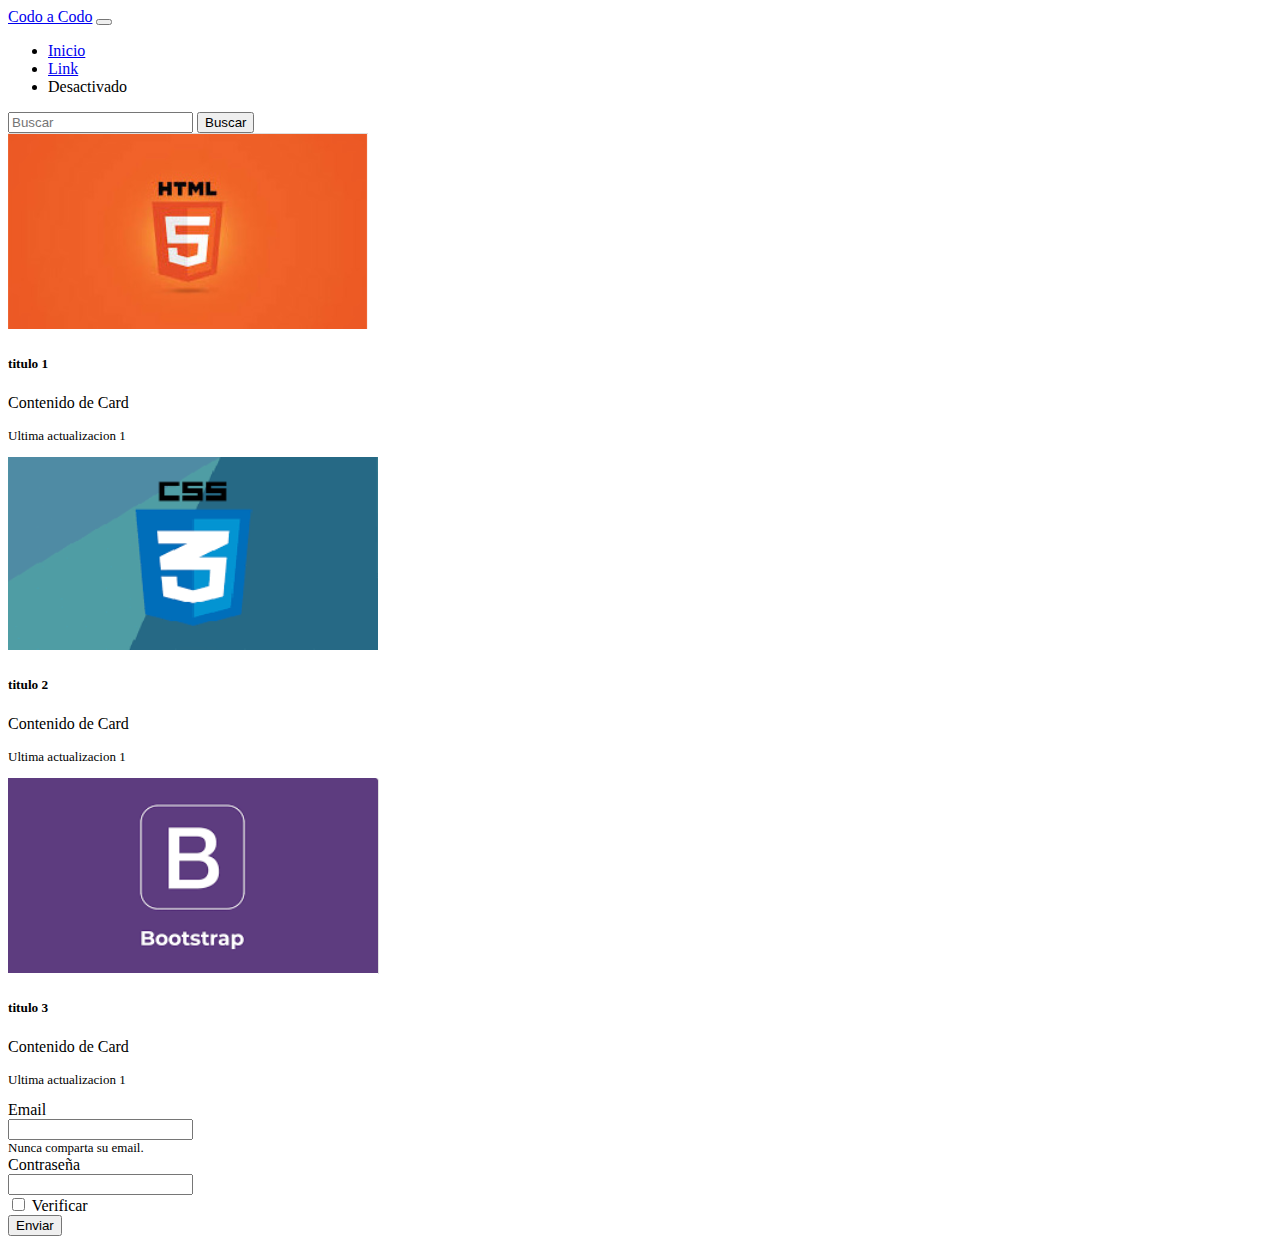
<file: Desafio/index.html>
<!DOCTYPE html>
<html lang="en">
<head>
    <meta charset="UTF-8">
    <meta http-equiv="X-UA-Compatible" content="IE=edge">
    <meta name="viewport" content="width=device-width, initial-scale=1.0">
    <link href="https://cdn.jsdelivr.net/npm/bootstrap@5.2.1/dist/css/bootstrap.min.css" rel="stylesheet"
    integrity="sha384-iYQeCzEYFbKjA/T2uDLTpkwGzCiq6soy8tYaI1GyVh/UjpbCx/TYkiZhlZB6+fzT" crossorigin="anonymous">
    <link rel="stylesheet" href="css/style.css">
    <title>Actividad práctica obligatoria</title>
</head>
<body>
    <header>
        <nav class="navbar navbar-expand-lg bg-light">
            <div class="container-fluid">
                <a class="navbar-brand" href="#">Codo a Codo</a>
                <button class="navbar-toggler" type="button" data-bs-toggle="collapse" data-bs-target="#navbarSupportedContent" aria-controls="navbarSupportedContent" aria-expanded="false" aria-label="Toggle navigation">
                    <span class="navbar-toggler-icon"></span>
                </button>
                <div class="collapse navbar-collapse" id="navbarSupportedContent">
                    <ul class="navbar-nav me-auto mb-2 mb-lg-0">
                        <li class="nav-item">
                            <a class="nav-link active" aria-current="page" href="#">Inicio</a>
                        </li>
                        <li class="nav-item">
                            <a class="nav-link" href="#">Link</a>
                        </li>
                        <li class="nav-item">
                            <a class="nav-link disabled">Desactivado</a>
                        </li>
                    </ul>
                    <form class="d-flex" role="search">
                        <input class="form-control me-2" type="search" placeholder="Buscar" aria-label="Search">
                        <button class="btn btn-outline-success" type="submit">Buscar</button>
                    </form>
                </div>
            </div>
        </nav>
    </header>  
    
    <main>
        <div class="row">
            <div class="col-md-4">
                <div class="card ps-2">
                    <img src="images/logoHtml.png" class="card-img-top" alt="...">
                    <div class="card-body">
                      <h5 class="card-title">titulo 1</h5>
                      <p class="card-text">Contenido de Card</p>
                      <p class="peque"> Ultima actualizacion 1</p>
                      
                    </div>
                  </div>
            </div>
            <div class="col-md-4">
                <div class="card">
                    <img src="images/logoCss.png" class="card-img-top" alt="...">
                    <div class="card-body">
                      <h5 class="card-title">titulo 2</h5>
                      <p class="card-text">Contenido de Card</p>
                      <p class="peque"> Ultima actualizacion 1</p>
                    </div>
                  </div>
            </div>
            <div class="col-md-4">
                <div class="card">
                    <img src="images/logoBoot.png" class="card-img-top" alt="...">
                    <div class="card-body">
                      <h5 class="card-title">titulo 3</h5>
                      <p class="card-text">Contenido de Card</p>
                      <p class="peque"> Ultima actualizacion 1</p>
                    </div>
                  </div>
            </div>
            
            
        </div>
        
    <div class="pb-2">
        Email
    </div>
     
    <div class="container-no-gutters">
        <form action="desafio.html" method="post">
          <div class="col-md">
              <input type="email" name="email" id="email" class="form-control">
            </div>
            <div class="peque pb-2">
                Nunca comparta su email.
            </div>
            <div class="pb-2">
                Contraseña
              </div>
            <div class="col-md pb-3">
              <input type="password" name="pass" id="pass" class="form-control">
            </div>
          </div>
          
          <div class="form-check pb-3">
            <input class="form-check-input" type="checkbox" value="" id="flexCheckDefault">
            <label class="form-check-label" for="flexCheckDefault">
              Verificar
            </label>
          </div>
          
          <div class="col-mb-1">
            <input type="submit" value="Enviar" class="btn btn-primary">
          </div>
        </form>
        </div>  
    </main>
</body>
</html>
</file>
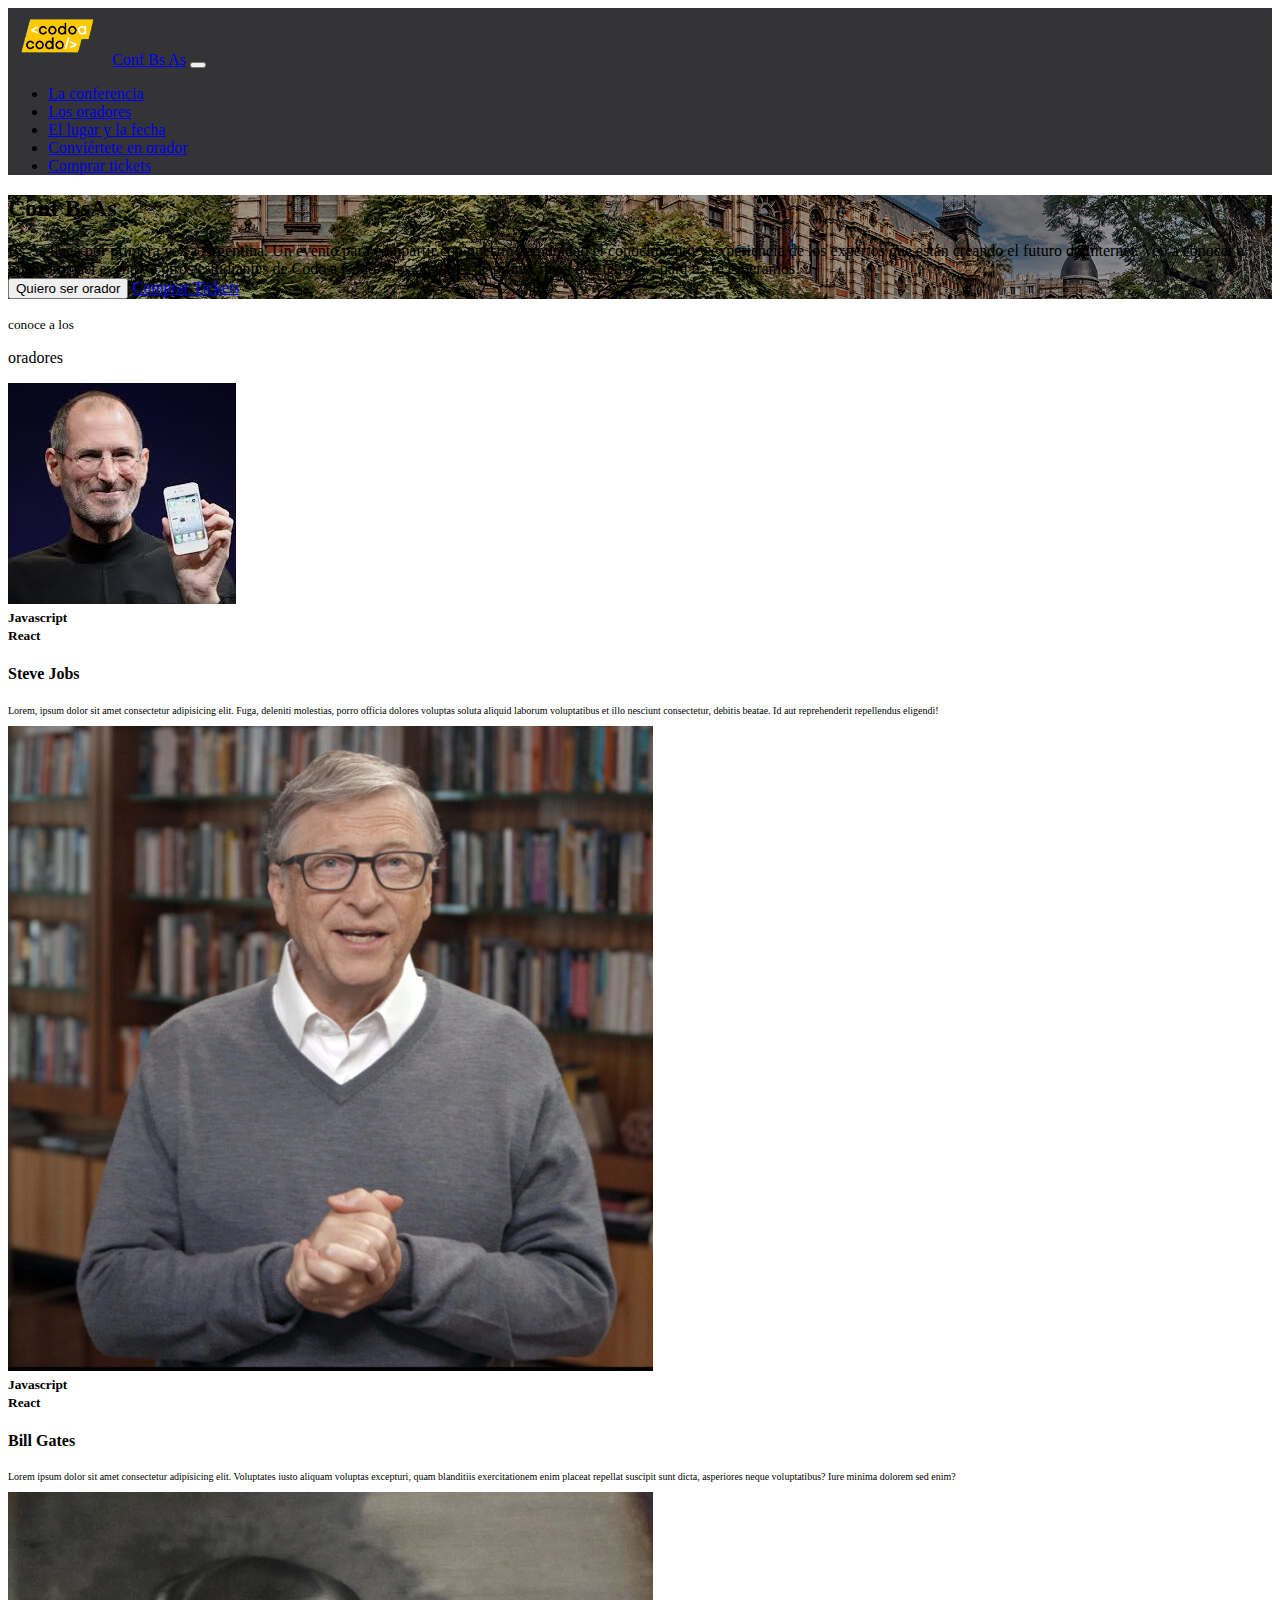
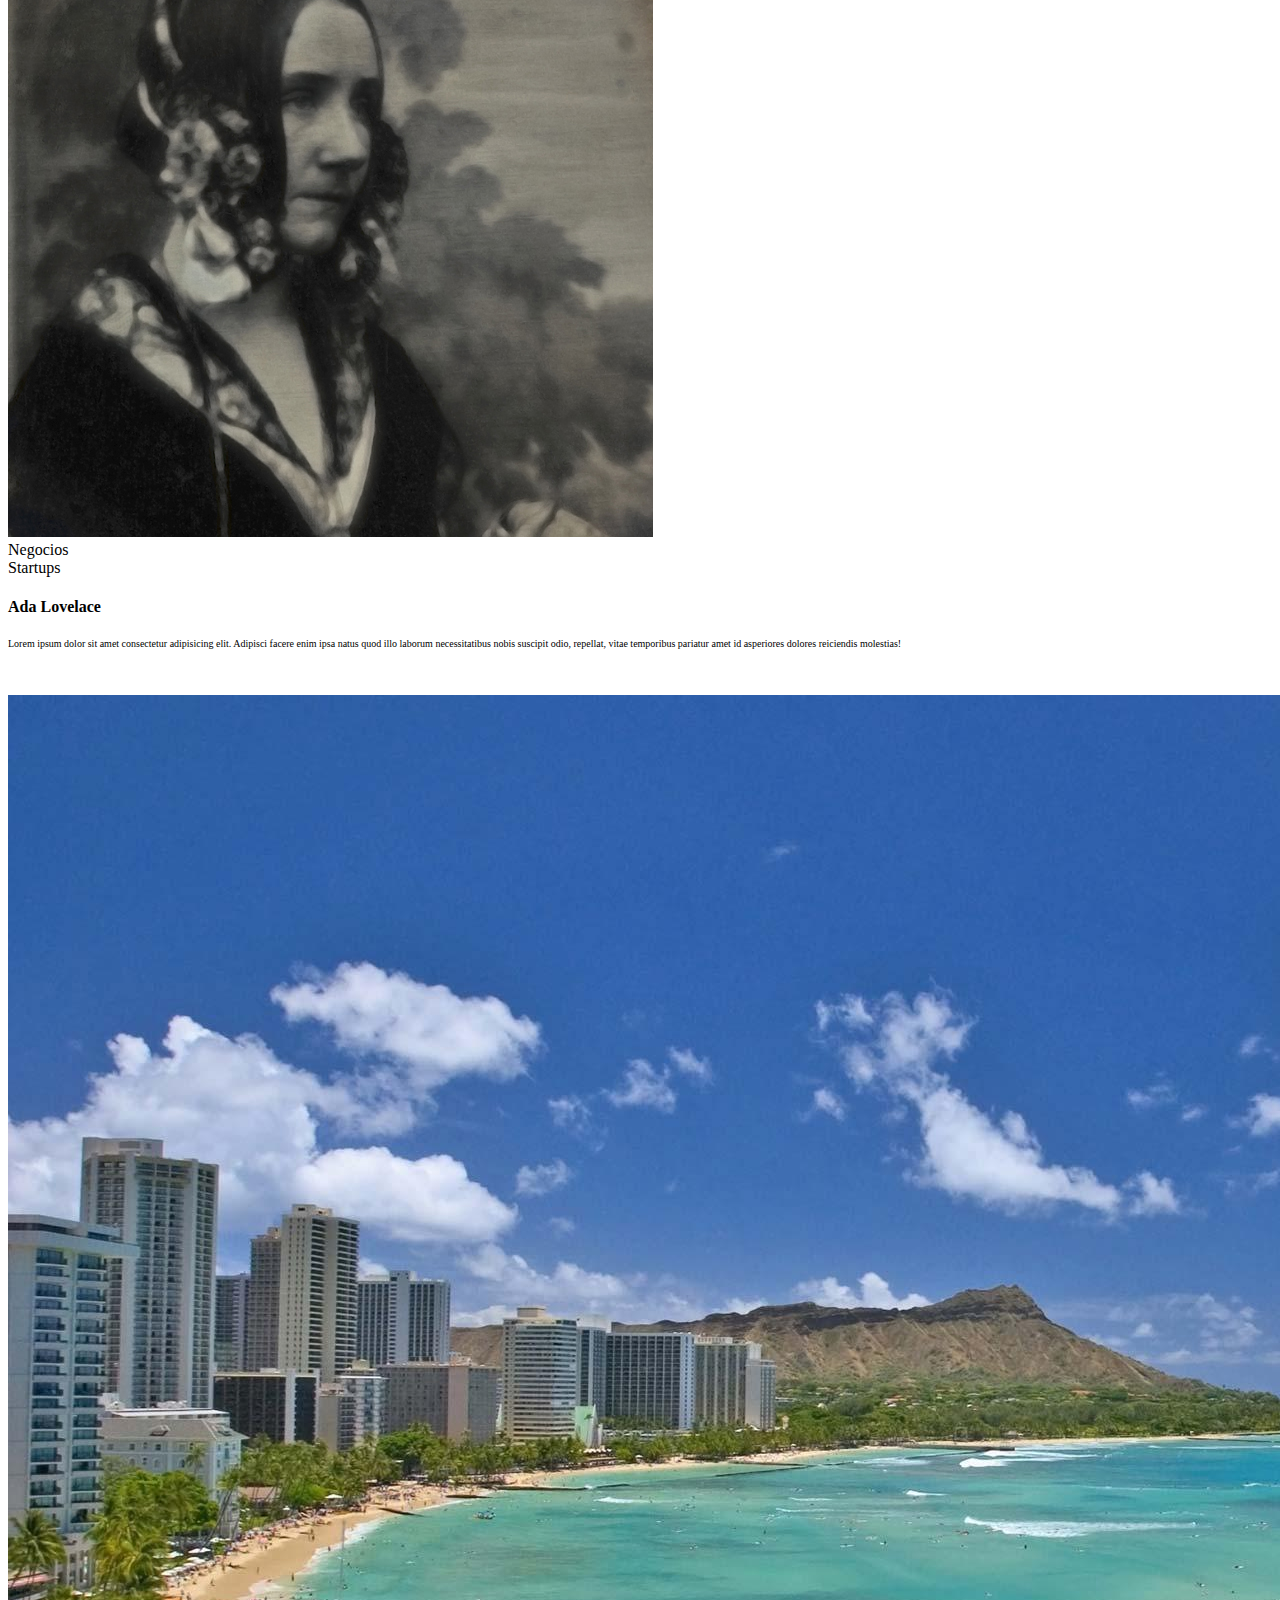
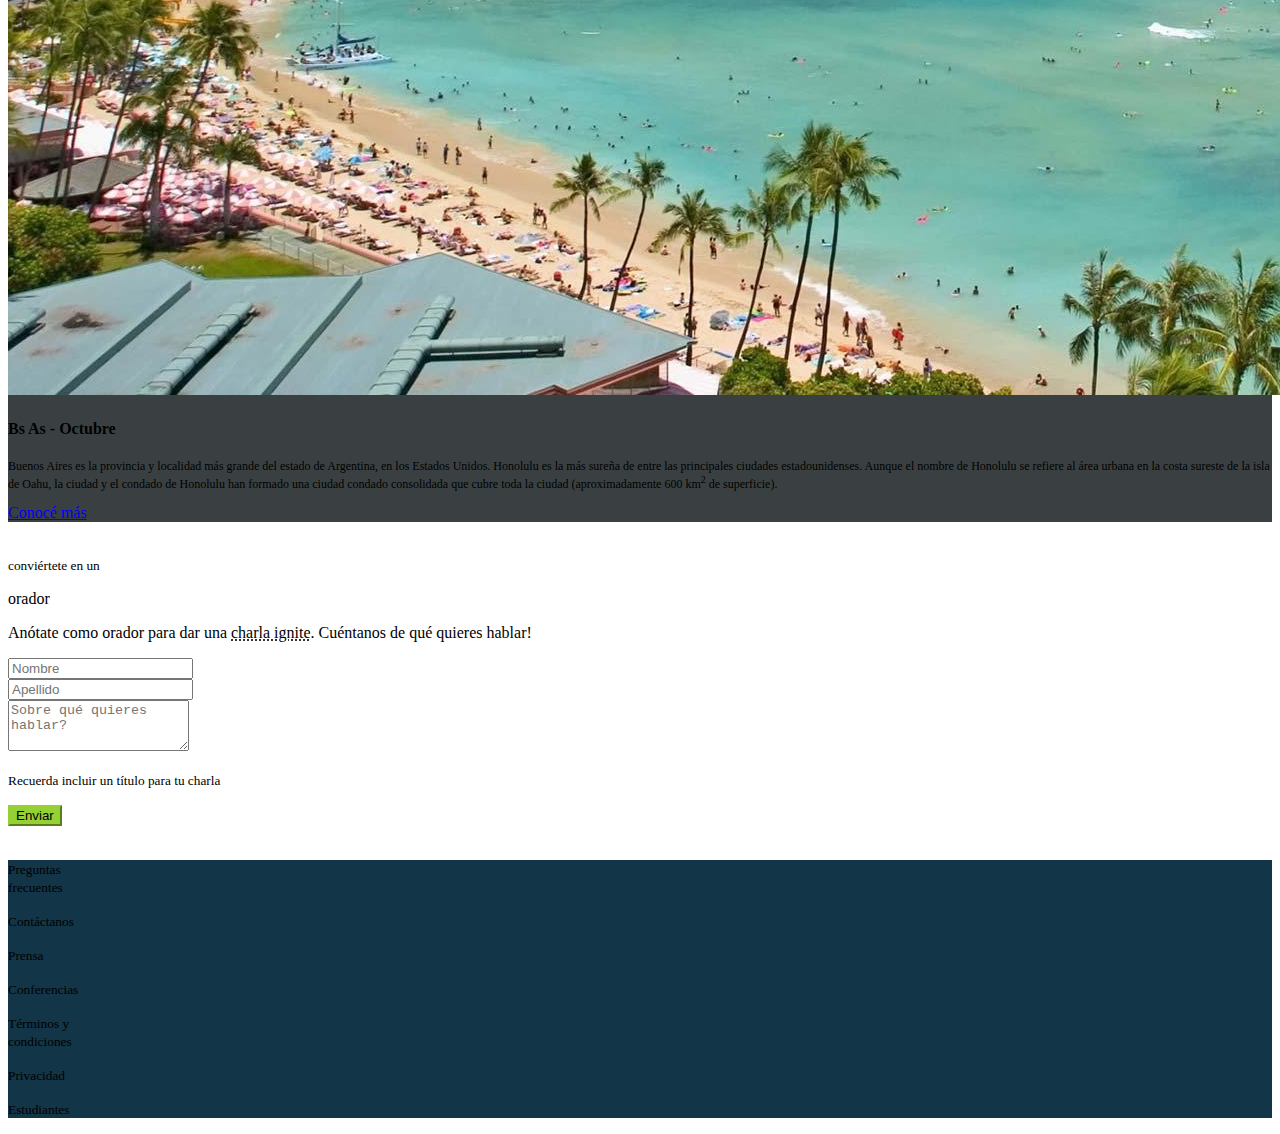
<file: Integrador/index.html>
<!DOCTYPE html>
<html lang="en">

<head>
  <meta charset="UTF-8">
  <meta http-equiv="X-UA-Compatible" content="IE=edge">
  <meta name="viewport" content="width=device-width, initial-scale=1.0">
  <link rel="stylesheet" href="css/styles.css" />
  <link href="https://cdn.jsdelivr.net/npm/bootstrap@5.2.1/dist/css/bootstrap.min.css" rel="stylesheet"
    integrity="sha384-iYQeCzEYFbKjA/T2uDLTpkwGzCiq6soy8tYaI1GyVh/UjpbCx/TYkiZhlZB6+fzT" crossorigin="anonymous">
  <title>Trabajo Integrador</title>
</head>

<body>
  <header>
    <nav class="navbar navbar-expand-lg navbar-dark px-5" style="background-color: #343335">
      <div class="container-fluid">
        <img src="images/codoacodo.png" width="100px" alt="Codo a Codo" />
        <a class="navbar-brand" href="#">Conf Bs As</a>
        <button class="navbar-toggler" type="button" data-bs-toggle="collapse" data-bs-target="#navbarNav"
          aria-controls="navbarNav" aria-expanded="false" aria-label="Toggle navigation">
          <span class="navbar-toggler-icon"></span>
        </button>
        <div class="collapse navbar-collapse justify-content-end" id="navbarNav">
          <ul class="navbar-nav">
            <li class="nav-item">
              <a class="nav-link active" aria-current="page" href="#">La conferencia</a>
            </li>
            <li class="nav-item">
              <a class="nav-link" href="#">Los oradores</a>
            </li>
            <li class="nav-item">
              <a class="nav-link" href="#">El lugar y la fecha</a>
            </li>
            <li class="nav-item">
              <a class="nav-link" href="#">Conviértete en orador</a>
            </li>
            <li class="nav-item">
              <a class="nav-link text-success" href="/Integrador/html/tickets.html">Comprar tickets
              </a>
            </li>
          </ul>
        </div>
      </div>
    </nav>
  </header>

  <main>
    <div class="p-5 mb-4 fondo">
      <div class="container-fluid py-5">
        <h2 class="fs-3 text-end text-white fw-bold">Conf BsAs</h2>
        <div class="row">
          <div class="col-6"></div>
          <div class="col-6 fs-6 text-end text-white pb-3">Bs As llega por primera vez a Argentina. Un evento
            para
            compartir con nuestra comunidad el conocimiento y experiencia de los expertos que están creando
            el futuro de Internet. Ven a conocer a miembros del evento, a otros estudiantes de Codo a Codo
            y los oradores de primer nivel que tenemos para ti. Te esperamos!
          </div>
        </div>
        <div class="row">
          <div class="col-8"></div>
          <div class="col-4">
            <button class="btn bbtn-outline-dark text-white border-white" type="button">Quiero ser
              orador</button>
            <a class="btn btn-success me-4" href="/Integrador/html/tickets.html" role="button">Comprar Tickets</a>
          </div>
        </div>
      </div>
    </div>

    <div class="container-fluid text-center px-5" style="width: 80%">
      <p class="text-uppercase pt-2 mb-0">
        <small>conoce a los</small>
      </p>
      <p class="h3 text-uppercase">oradores</p>
    </div>
    <div class="container">
      <div class="row d-flex justify-content-center">
        <div class="col-md-3">
          <div class="card text-start">
            <img class="card-img-top" src="images/steve.jpg" alt="Steve Jobs">
            <div class="card-body">
              <div class="container px-5 py-0">
                <div class="row ms-0 position-absolute start-0">
                  <div class="
                                      col
                                      card-text
                                      bg-warning
                                      rounded
                                      mx-1
                                      p-0
                                      text-center
                                    ">
                    <small><strong>Javascript</strong></small>
                  </div>
                  <div class="
                                      col
                                      card-text
                                      bg-info
                                      rounded
                                      mx-1
                                      p-0
                                      text-center text-white
                                    ">
                    <small><strong>React</strong></small>
                  </div>
                </div>
              </div>
              <h4 class="card-title pt-4">Steve Jobs</h4>
              <p class="card-text fontmin">Lorem, ipsum dolor sit amet consectetur adipisicing elit. Fuga,
                deleniti molestias, porro officia dolores voluptas soluta aliquid laborum voluptatibus
                et illo nesciunt consectetur, debitis beatae. Id aut reprehenderit repellendus eligendi!
              </p>
            </div>
          </div>
        </div>
        <div class="col-md-3">
          <div class="card text-start">
            <img class="card-img-top" src="images/bill.jpg" alt="Bill Gates">
            <div class="card-body">
              <div class="container px-5 py-0">
                <div class="row ms-0 position-absolute start-0">
                  <div class="
                                      col
                                      card-text
                                      bg-warning
                                      rounded
                                      mx-1
                                      p-0
                                      text-center
                                    ">
                    <small><strong>Javascript</strong></small>
                  </div>
                  <div class="
                                      col
                                      card-text
                                      bg-info
                                      rounded
                                      mx-1
                                      p-0
                                      text-center text-white
                                    ">
                    <small><strong>React</strong></small>
                  </div>
                </div>
              </div>
              <h4 class="card-title pt-4">Bill Gates</h4>
              <p class="card-text fontmin">Lorem ipsum dolor sit amet consectetur adipisicing elit.
                Voluptates
                iusto aliquam voluptas excepturi, quam blanditiis exercitationem enim placeat repellat
                suscipit sunt dicta, asperiores neque voluptatibus? Iure minima dolorem sed enim?</p>
            </div>
          </div>
        </div>
        <div class="col-md-3">
          <div class="card text-start">
            <img class="card-img-top" src="images/ada.jpeg" alt="Ada Lovelace">
            <div class="card-body">
              <div class="container px-5 py-0">
                <div class="row ms-0 position-absolute start-0">
                  <div class="
                                      col
                                      card-text
                                      bg-secondary
                                      rounded
                                      mx-1
                                      p-0
                                      mb-0
                                      text-center text-white
                                    ">
                    <span class="badge badge-warning">Negocios</span>
                  </div>
                  <div class="
                                      col
                                      card-text
                                      bg-danger
                                      rounded
                                      text-white
                                      mx-1
                                      p-0
                                      mb-0
                                      text-center
                                    ">
                    <span class="badge badge-warning">Startups</span>
                  </div>
                </div>
              </div>
              <h4 class="card-title pt-4">Ada Lovelace</h4>
              <p class="card-text fontmin">Lorem ipsum dolor sit amet consectetur adipisicing elit.
                Adipisci facere enim ipsa natus quod illo laborum necessitatibus nobis suscipit odio,
                repellat, vitae temporibus pariatur amet id asperiores dolores reiciendis molestias!</p>
            </div>

          </div>
        </div>
      </div>
      <br />
      <br />
      <div class="card mb-3" style="width: 100%;">
        <div class="row g-0 fondo2">
          <div class="col-md-6">
            <img src="images/honolulu.jpg" class="img-fluid" alt="Honolulu">
          </div>
          <div class="col-md-6">
            <div class="card-body text-white">
              <h4 class="card-title pt-2">Bs As - Octubre</h4>
              <p class="card-text fontmed">Buenos Aires es la provincia y localidad más grande del estado de
                Argentina, en los Estados Unidos. Honolulu es la más sureña de entre
                las principales ciudades estadounidenses. Aunque el nombre de
                Honolulu se refiere al área urbana en la costa sureste de la isla de
                Oahu, la ciudad y el condado de Honolulu han formado una ciudad
                condado consolidada que cubre toda la ciudad (aproximadamente 600
                km<sup>2</sup> de superficie).</p>
              <a href="#" class="btn btn-outline-dark text-white border-white">
                Conocé más
              </a>
            </div>
          </div>
        </div>
      </div>
    </div>

    <br>
    <div class="container-fluid text-center pt-4" px-5 style="width: 65%">
      <p class="text-uppercase pt-2 mb-0">
        <small>conviértete en un</small>
      </p>
      <p class="h1 text-uppercase">orador</p>
      <p>
        Anótate como orador para dar una
        <abbr title="attribute">charla ignite</abbr>. Cuéntanos de qué quieres
        hablar!
      </p>
      <div class="row g-2">
        <div class="col-md">
          <div class="mb-3">
            <input type="text" class="form-control" id="Nombre" placeholder="Nombre" />
          </div>
        </div>
        <div class="col-md">
          <div class="mb-3">
            <input type="text" class="form-control" id="Apellido" placeholder="Apellido" />
          </div>
        </div>
      </div>
      <div class="mb-3">
        <textarea class="form-control" id="exampleFormControlTextarea1" rows="3"
          placeholder="Sobre qué quieres hablar?"></textarea>
        <p class="form-text izq">
          <small>Recuerda incluir un título para tu charla</small>
        </p>
      </div>
      <div class="d-grid gap-2">
        <button class="btn btn-primary enviar" type="button">
          Enviar
        </button>
      </div>
    </div>
    <br />
  </main>



  <footer>
    <div class="container-fluid color text-white pt-4">
      <div class="container-fluid text-center" style="width: 80%">
        <div class="row">
          <div class="col">
            <p><small>Preguntas<br />frecuentes</small></p>
          </div>
          <div class="col">
            <p><small>Contáctanos</small></p>
          </div>
          <div class="col">
            <p><small>Prensa</small></p>
          </div>
          <div class="col">
            <p><small>Conferencias</small></p>
          </div>
          <div class="col">
            <p><small>Términos y<br />condiciones</small></p>
          </div>
          <div class="col">
            <p><small>Privacidad</small></p>
          </div>
          <div class="col">
            <p><small>Estudiantes</small></p>
          </div>
        </div>
      </div>
    </div>
  </footer>
</body>

</html>
</file>
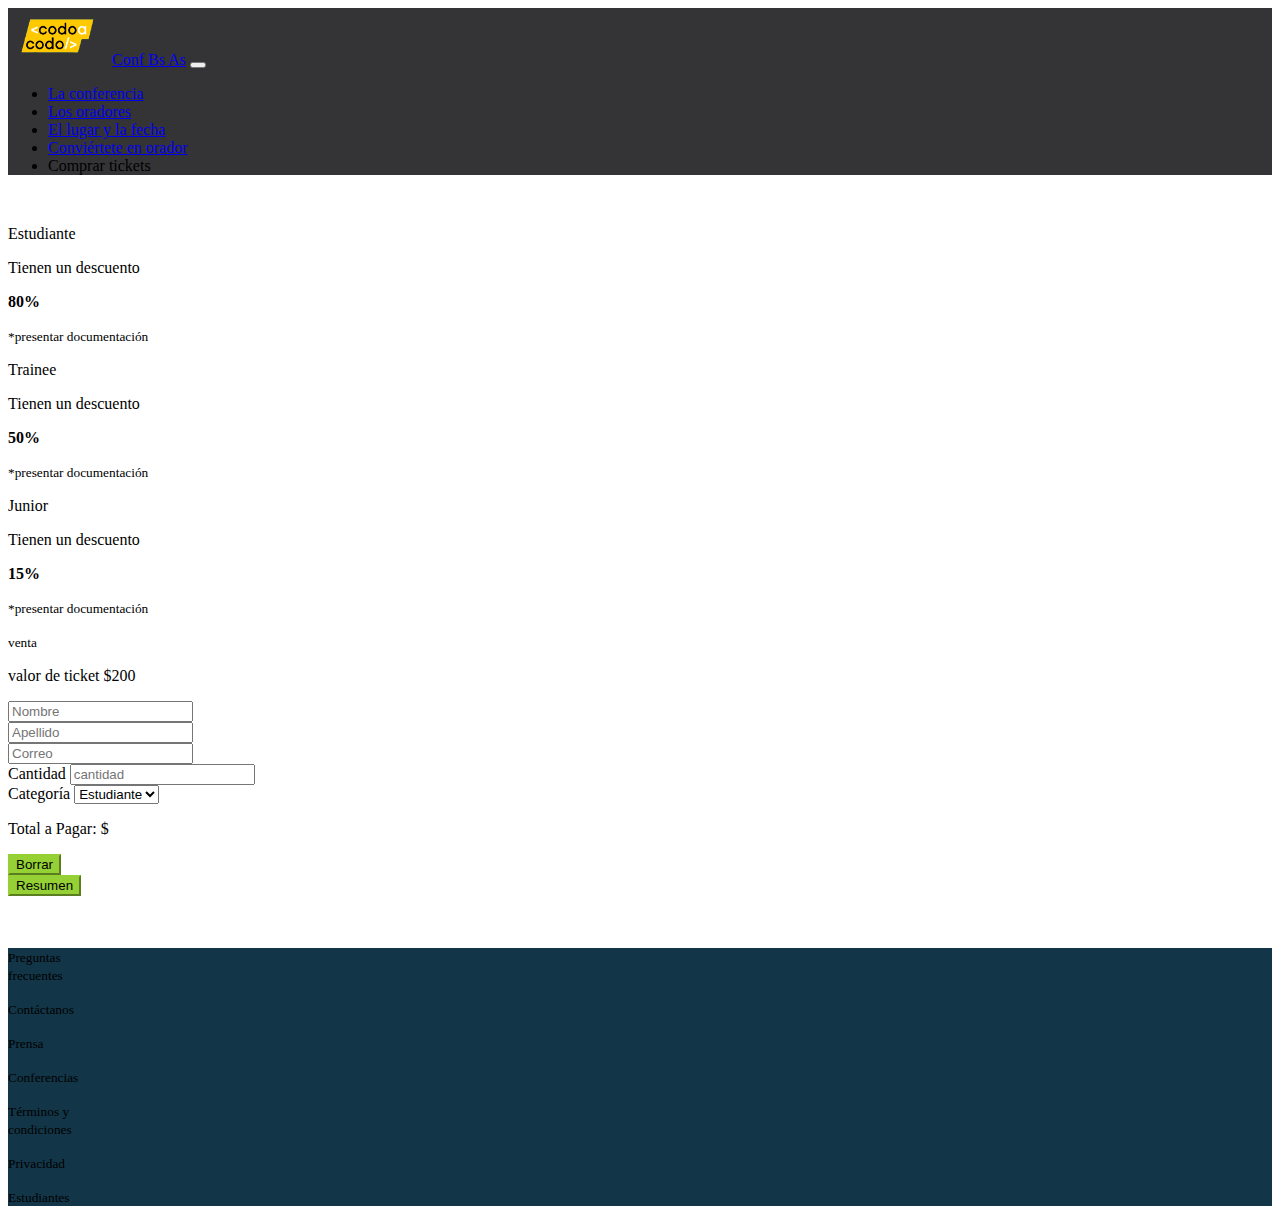
<file: Integrador/html/tickets.html>
<!DOCTYPE html>
<html lang="en">

<head>
    <meta charset="UTF-8">
    <meta http-equiv="X-UA-Compatible" content="IE=edge">
    <meta name="viewport" content="width=device-width, initial-scale=1.0">
    <link rel="stylesheet" href="/Integrador/css/styles.css" />
    <link href="https://cdn.jsdelivr.net/npm/bootstrap@5.2.1/dist/css/bootstrap.min.css" rel="stylesheet"
        integrity="sha384-iYQeCzEYFbKjA/T2uDLTpkwGzCiq6soy8tYaI1GyVh/UjpbCx/TYkiZhlZB6+fzT" crossorigin="anonymous">
    <title>Comprar Tickets</title>
</head>

<body>
    <header>
        <nav class="navbar navbar-expand-lg navbar-dark px-5" style="background-color: #343335">
            <div class="container-fluid">
                <img src="/Integrador/images/codoacodo.png" width="100px" alt="Codo a Codo" />
                <a class="navbar-brand" href="#">Conf Bs As</a>
                <button class="navbar-toggler" type="button" data-bs-toggle="collapse" data-bs-target="#navbarNav"
                    aria-controls="navbarNav" aria-expanded="false" aria-label="Toggle navigation">
                    <span class="navbar-toggler-icon"></span>
                </button>
                <div class="collapse navbar-collapse justify-content-end" id="navbarNav">
                    <ul class="navbar-nav">
                        <li class="nav-item">
                            <a class="nav-link active" aria-current="page" href="#">La conferencia</a>
                        </li>
                        <li class="nav-item">
                            <a class="nav-link" href="#">Los oradores</a>
                        </li>
                        <li class="nav-item">
                            <a class="nav-link" href="#">El lugar y la fecha</a>
                        </li>
                        <li class="nav-item">
                            <a class="nav-link" href="#">Conviértete en orador</a>
                        </li>
                        <li class="nav-item">
                            <a class="nav-link text-success">Comprar tickets
                            </a>
                        </li>
                    </ul>
                </div>
            </div>
        </nav>
    </header>

    <main>
<br>
        <div class="container fluid d-flex justify-content-center ">
            <div class="card-group " style="width: 46rem;">
                <div class="card border border-primary text-center mx-1">
                    <div class="card-body">
                        <p class="card-text h4">Estudiante</p>
                        <p class="card-text">Tienen un descuento</p>
                        <p class="card-text"> <strong>80%</strong></p>
                        <p class="card-text text-muted"> <small> *presentar documentación</small></p>
                    </div>
                </div>

                <div class="card border border-success text-center mx-1">
                    <div class="card-body">
                        <p class="card-text h4">Trainee</p>
                        <p class="card-text">Tienen un descuento</p>
                        <p class="card-text"> <strong>50%</strong></p>
                        <p class="card-text text-muted"><small> *presentar documentación</small></p>
                    </div>
                </div>

                <div class="card border border-warning text-center mx-1">
                    <div class="card-body">
                        <p class="card-text h4">Junior</p>
                        <p class="card-text">Tienen un descuento</p>
                        <p class="card-text"> <strong>15%</strong></p>
                        <p class="card-text text-muted"><small> *presentar documentación</small></p>
                    </div>
                </div>
            </div>
        </div>



        <div>
            <p class="text-uppercase pt-2 mb-0 text-center">
                <small>venta</small>
            </p>
            <p class="h2 text-uppercase text-center">valor de ticket $200</p>
        </div>





        <div class="container-fluid col-9">
            <form class="row g-3" id="compraEntradas">

                <div class="col-md-6">
                    <input type="text" class="form-control" id="inputNombre" placeholder="Nombre" aria-label="Nombre">
                </div>
                <div class="col-md-6">
                    <input type="text" class="form-control" id="inputApellido" placeholder="Apellido"
                        aria-label="Apellido">
                </div>
                <div class="col-12">
                    <input type="email" class="form-control" id="inputEmail" placeholder="Correo" aria-label="Correo">
                </div>

                <div class="col-md-6">
                    <label for="cant" class="form-label">Cantidad</label>
                    <input type="text" class="form-control" id="cant" placeholder="cantidad">
                </div>
                <div class="col-md-6">
                    <label for="categoria" class="form-label">Categoría</label>
                    <select id="categoria" class="form-select">
                        <option selected>Estudiante</option>
                        <option>Trainee</option>
                        <option>Junior</option>
                    </select>
                </div>

                <div class="alert alert-primary " role="alert">
                    <p class="mb-0" id="importeTotal">Total a Pagar: $</p>
                </div>

                <div class="col">
                    <button class="btn btn-primary col-sm-12 enviar" type="button" id="btnBorrar"
                        onclick="borrar();">Borrar</button>
                </div>
                <div class="col">
                    <button class="btn btn-primary col-sm-12 enviar" type="button" id="btnResumen"
                        onclick="calcTotal();">Resumen</button>
                </div>
        </div>

        </form>
        </div>
        <br><br>
    </main>

    <footer>
        <div class="container-fluid color text-white pt-4">
            <div class="container-fluid text-center" style="width: 80%">
                <div class="row">
                    <div class="col">
                        <p><small>Preguntas<br />frecuentes</small></p>
                    </div>
                    <div class="col">
                        <p><small>Contáctanos</small></p>
                    </div>
                    <div class="col">
                        <p><small>Prensa</small></p>
                    </div>
                    <div class="col">
                        <p><small>Conferencias</small></p>
                    </div>
                    <div class="col">
                        <p><small>Términos y<br />condiciones</small></p>
                    </div>
                    <div class="col">
                        <p><small>Privacidad</small></p>
                    </div>
                    <div class="col">
                        <p><small>Estudiantes</small></p>
                    </div>
                </div>
            </div>
        </div>
    </footer>

    <script src="https://cdn.jsdelivr.net/npm/@popperjs/core@2.11.6/dist/umd/popper.min.js"
        integrity="sha384-oBqDVmMz9ATKxIep9tiCxS/Z9fNfEXiDAYTujMAeBAsjFuCZSmKbSSUnQlmh/jp3" crossorigin="anonymous">
        </script>

    <script src="https://cdn.jsdelivr.net/npm/bootstrap@5.2.1/dist/js/bootstrap.min.js"
        integrity="sha384-7VPbUDkoPSGFnVtYi0QogXtr74QeVeeIs99Qfg5YCF+TidwNdjvaKZX19NZ/e6oz" crossorigin="anonymous">
        </script>

    <script src="/Integrador/js/integrador.js"></script>
</body>


</html>
</file>
<file: Desafio/css/style.css>
.peque {
    font-size: small;
}
</file>
<file: Integrador/css/styles.css>
.fondo {
    background: rgba(0, 0, 0, 0.4) url('../images/ba1.jpg');
    height: 100%;
    background-position: center;
    background-repeat: no-repeat;
    background-size: cover;
    background-blend-mode: darken;
}

.fontmin {
    font-size: 10px;
}

.fontmedbold {
    font-size: 15px;
}

.fontmed {
  font-size: 12px;
}

.fondo2 {
    background-color: #3a4042;
    max-width: auto;
    min-width: 300;
  }

  .izq {
    text-align: left;
    padding: 0em;
  }

  .enviar {
    background-color: #95d135 !important;
    border-color: #95d135 !important;
  }

  .color {
    background-color: #123547;
  }
</file>
